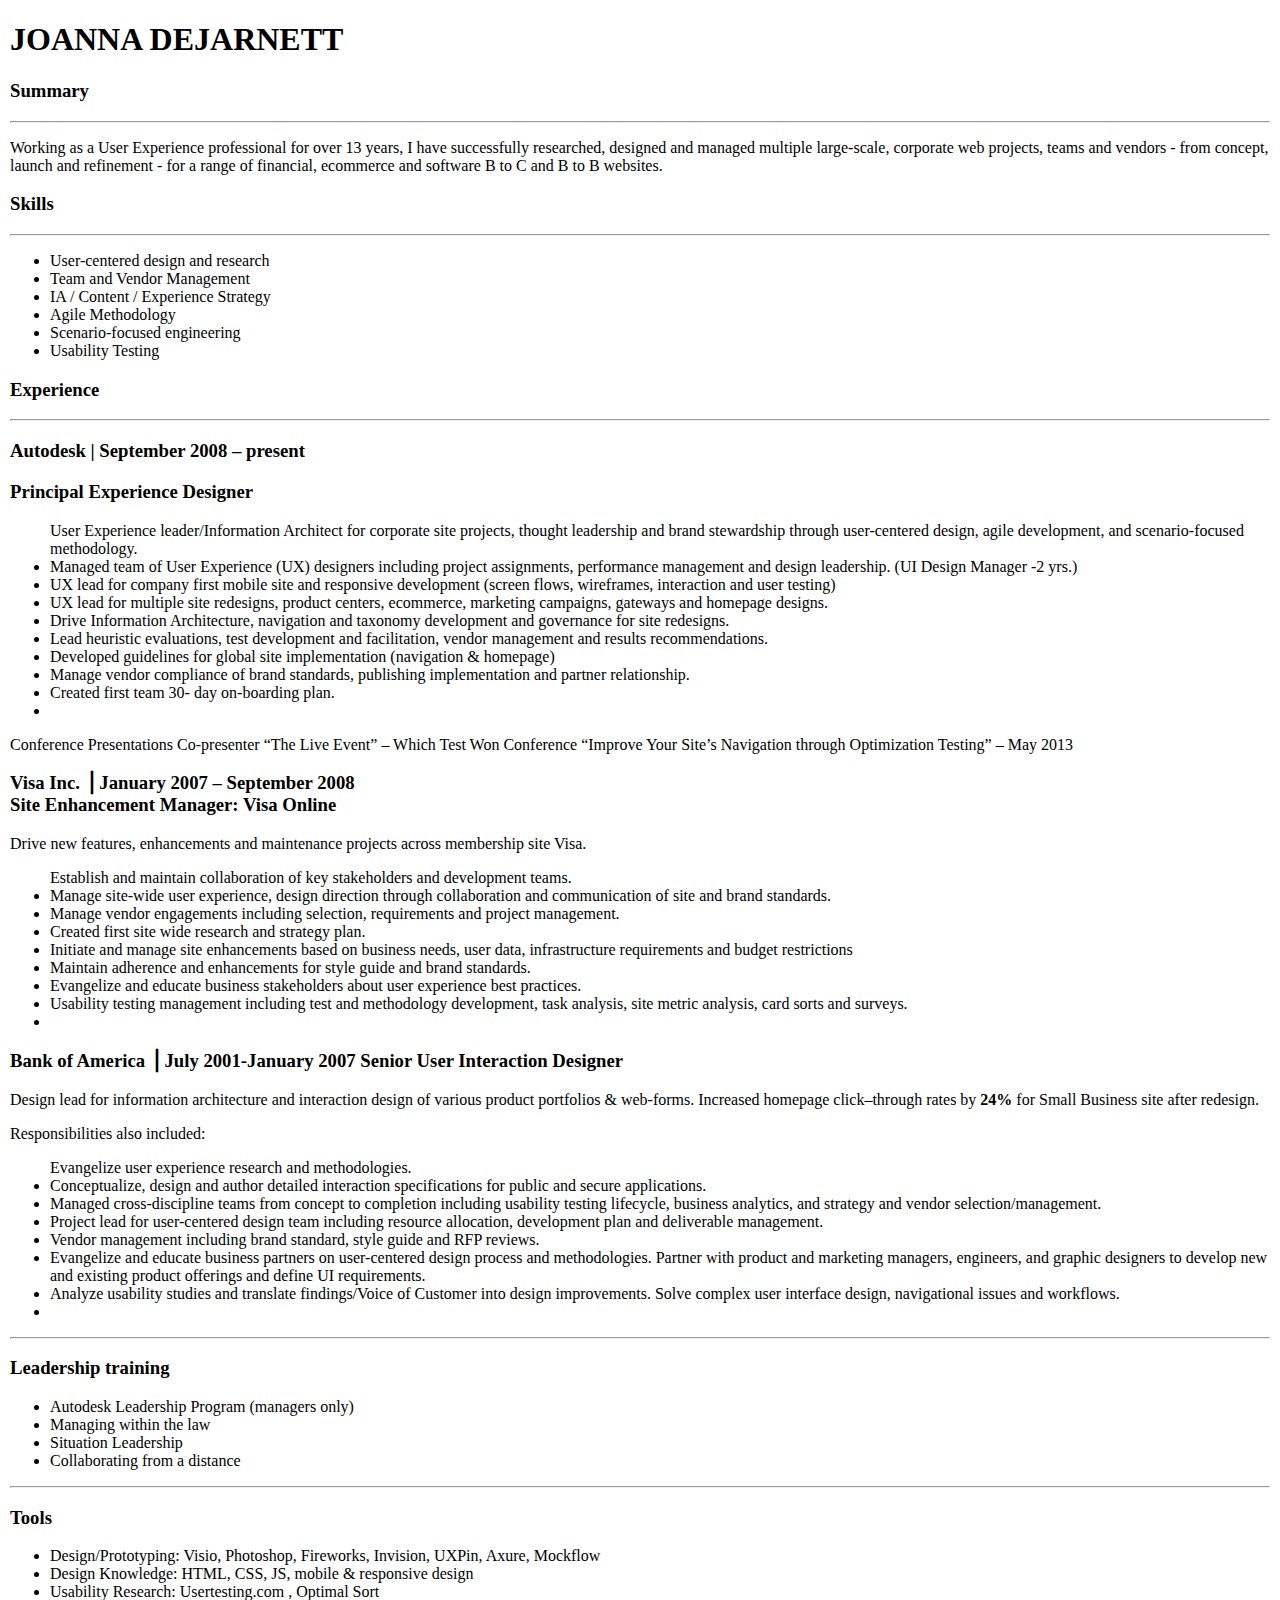
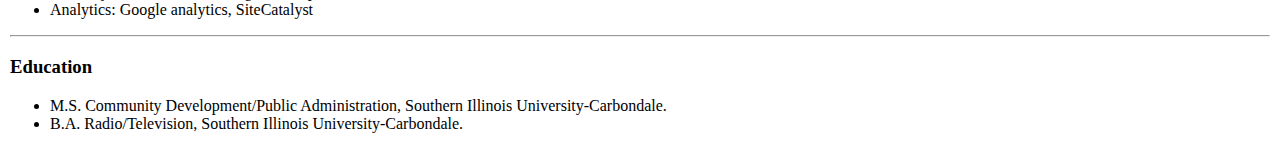
<file: Resume.html>
<!doctype html>
<head>
    <title> Joanna DeJarnett Resume </title>
    <link rel="stylesheet" href="css/style.css">
  </head>
  <body>

  <header >

    <h1>JOANNA DEJARNETT</h1>

  </header>

  <section>

	<h3>Summary</h3> 
	<hr>

		<p>
			Working as a User Experience professional for over 13 years, I have successfully researched, designed and managed multiple large-scale, corporate web projects, teams and vendors - from concept, launch and refinement - for a range of financial, ecommerce and software B to C and B to B websites.
		</p>

	<h3><strong>Skills</strong></h3>
	<hr>
		<ul>
			<li>User-centered design and research </lI>
			<li>Team and Vendor Management</li>
			<li>IA / Content  / Experience Strategy</li>
			<li>Agile Methodology</li>
			<li>Scenario-focused engineering</li>
			<li>Usability Testing</li>
		</ul>

 

	<h3><strong>Experience</strong></h3>
	<hr>

		<h3>Autodesk  | September 2008 – present</h3>
		<h3>Principal Experience Designer</h3>
			<ul>
				User Experience leader/Information Architect for corporate site projects, thought leadership and brand stewardship through user-centered design, agile development, and scenario-focused methodology.<li>
			
				Managed team of User Experience (UX) designers including project assignments, performance management and design leadership.  (UI Design Manager -2 yrs.) <li>

				UX lead for company first mobile site and responsive development  (screen flows, wireframes, interaction and user testing)<li>

				UX lead for multiple site redesigns, product centers, ecommerce, marketing campaigns, gateways and homepage designs.<li>
				Drive Information Architecture, navigation and taxonomy development and governance for site redesigns.<li>
				Lead heuristic evaluations, test development and facilitation, vendor management and results recommendations.<li>

				Developed guidelines for global site implementation (navigation & homepage)<li>
				Manage vendor compliance of brand standards, publishing implementation and partner relationship.<li>

				Created first team 30- day on-boarding plan.<li>
			</ul>

Conference Presentations
Co-presenter “The Live Event” – Which Test Won Conference  
“Improve Your Site’s Navigation through Optimization Testing” – May 2013
 
		<h3><stong>Visa Inc.</strong> ⎟ January 2007 – September 2008 <br>
		Site Enhancement Manager: Visa Online </h3>

		<p>
			Drive new features, enhancements and maintenance projects across membership site Visa.
		</p>
		<ul>

			Establish and maintain collaboration of key stakeholders and development teams. <li> 
			Manage site-wide user experience, design direction through collaboration and communication of site and brand standards. <li>
			Manage vendor engagements including selection, requirements and project management.<li>
			Created first site wide research and strategy plan.<li>  
			Initiate and manage site enhancements based on business needs, user data, infrastructure requirements and budget restrictions<li>
			Maintain adherence and enhancements for style guide and brand standards.<li>
			Evangelize and educate business stakeholders about user experience best practices. <li>
			Usability testing management including test and methodology development, task analysis, site metric analysis, card sorts and surveys.<li>
		</ul>

		<h3><strong>Bank of America</strong> ⎟ July 2001-January 2007
		Senior User Interaction Designer</h3> 

		<p>Design lead for information architecture and interaction design of various product portfolios & web-forms.  Increased homepage click–through rates by <strong>24% </strong>for Small Business site after redesign.
		</p> 
		
		Responsibilities also included:
		<ul>
			Evangelize user experience research and methodologies.<li>
			Conceptualize, design and author detailed interaction specifications for public and secure applications. <li>
			Managed cross-discipline teams from concept to completion including usability testing lifecycle, business analytics, and strategy and vendor selection/management.<li>
			Project lead for user-centered design team including resource allocation, development plan and deliverable management.<li>
			Vendor management including brand standard, style guide and RFP reviews.<li>
			Evangelize and educate business partners on user-centered design process and methodologies. Partner with product and marketing managers, engineers, and graphic designers to develop new and existing product offerings and define UI requirements. <li>
			Analyze usability studies and translate findings/Voice of Customer into design improvements. Solve complex user interface design, navigational issues and workflows.<li>
		</ul>
		<hr>

		<h3><strong>Leadership training</strong></h3>
			<ul>
				<li>Autodesk Leadership Program (managers only)</li>
				<li>Managing within the law </li>
				<li>Situation Leadership </li>
				<li>Collaborating from a distance </li>
			</ul>
			<hr>
 
		<h3><strong>Tools</strong></h3>
			<ul>
				<li>Design/Prototyping:  	Visio, Photoshop, Fireworks, Invision,  UXPin, Axure, Mockflow</li>
				<li>Design Knowledge:		HTML, CSS, JS, mobile & responsive design </li>
				<li>Usability Research:		Usertesting.com , Optimal Sort </li>
				<li>Analytics:				Google analytics, SiteCatalyst</li>
			</ul>
			<hr>

		<h3><strong>Education</strong></h3>
			<ul>
				<li>M.S. Community Development/Public Administration, Southern Illinois University-Carbondale. </li>
				<li>B.A. Radio/Television, Southern Illinois University-Carbondale. </li>
			</ul>
</file>
<file: css/style.css>
/*
Project Name: Blank Template
Client: Your Client
Author: Your Name
Developer @GA in NYC
*/


/******************************************
/* SETUP     (Shim any browser-specific fixes here.)
/*******************************************/



/******************************************
/* BASE STYLES
/*******************************************/
body {
  margin: 10px;
  padding: 10;
  background: #ffffff;
}
 
.nav ul {
  list-style: none;
  background-color: #006489;
  text-align: center;
  padding: 0;
  margin: 0;
}
.nav li {
  font-family: 'Oswald', sans-serif;
  font-size: 1.2em;
  line-height: 40px;
  height: 40px;
  border-bottom: 1px solid #888;
}
 
.nav a {
  text-decoration: none;
  color: #fff;
  display: block;
  transition: .3s background-color;
}
 
.nav a:hover {
  background-color: #000000;
}
 
.nav a.active {
  background-color: #fff;
  color: #444;
  cursor: default;
}
 
@media screen and (min-width: 600px) {
  .nav li {
    width: 120px;
    border-bottom: none;
    height: 50px;
    line-height: 50px;
    font-size: 1.4em;
  }
 
  /* Option 1 - Display Inline */
  .nav li {
    display: inline-block;
    margin-right: -4px;
  }
 
  /* Options 2 - Float
  .nav li {
    float: left;
  }
  .nav ul {
    overflow: auto;
    width: 600px;
    margin: 0 auto;
  }
  .nav {
    background-color: #444;
  }
  */
}



/******************************************
/* LAYOUT
/*******************************************/


/* Center the container */
#container {
	width: 1024px;
	margin: auto;
}
#main {
	float: left;
	width: 100%;
}


}
section {
	border-bottom: 1px solid #000000;
	margin: 3em 0;
	padding-bottom: 1.5em;
}
h1,h2,h3,h4{
  color: #000000;
}

footer {

}

/******************************************
/* ADDITIONAL STYLES
/*******************************************/
 a {
	color: #D00;
	text-decoration: none;
	-webkit-transition: all 300ms;
}

#multi {
  position:absolute;
  top: 130px;
  right:900px;
  width: 200px;

}
</file>
